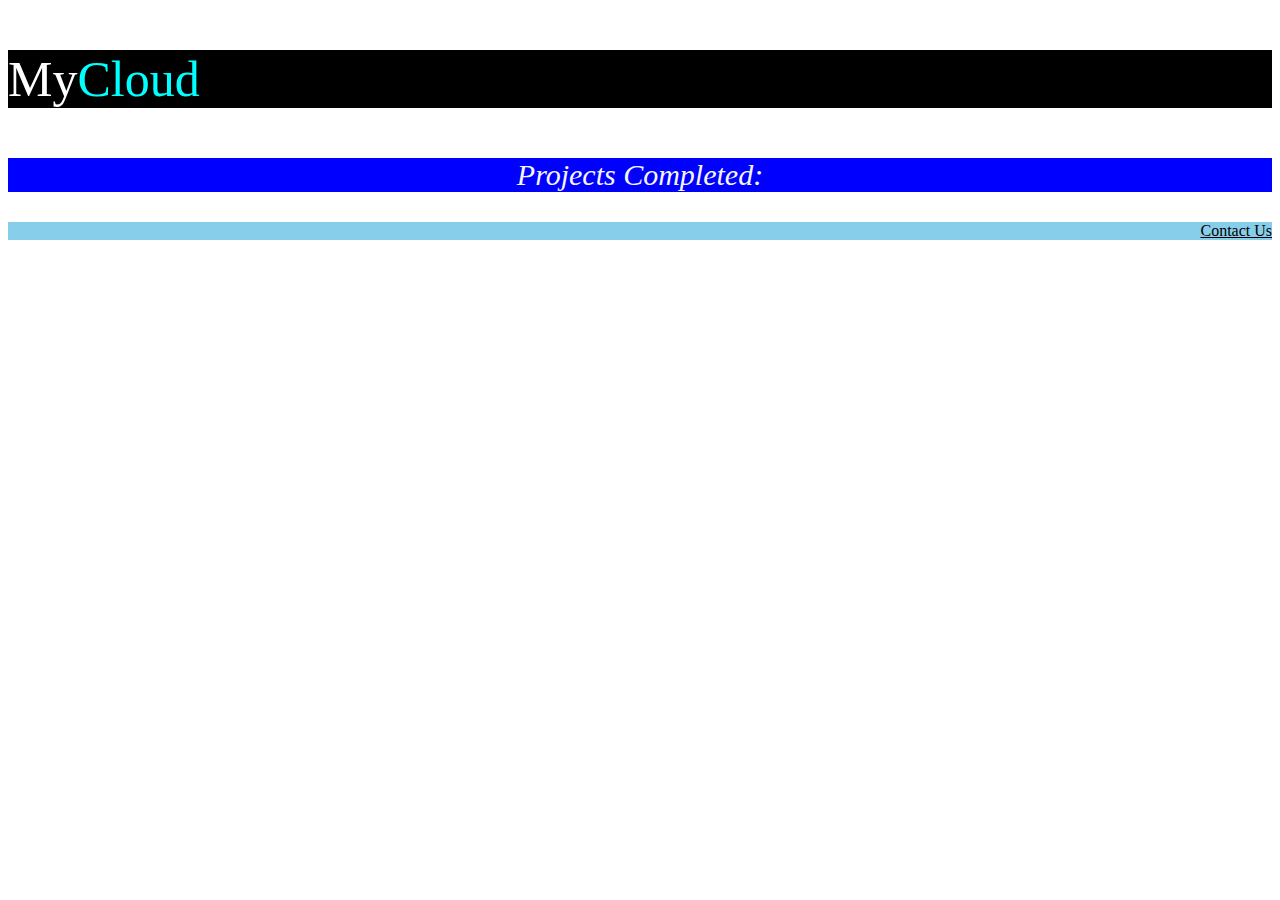
<file: index.html>
<!DOCTYPE html>
<html lang="en">
<head>
    <meta charset="UTF-8">
    <meta name="viewport" content="width=device-width, initial-scale=1.0">
    <title>Styling</title>
    <link rel="stylesheet" href="style.css">
</head>
<body>
<p class="myCloud">My<span>Cloud</span></p>
<p class="projects">Projects Completed:</p>
<p class="contact">Contact Us</p>
</body>
</html>
</file>
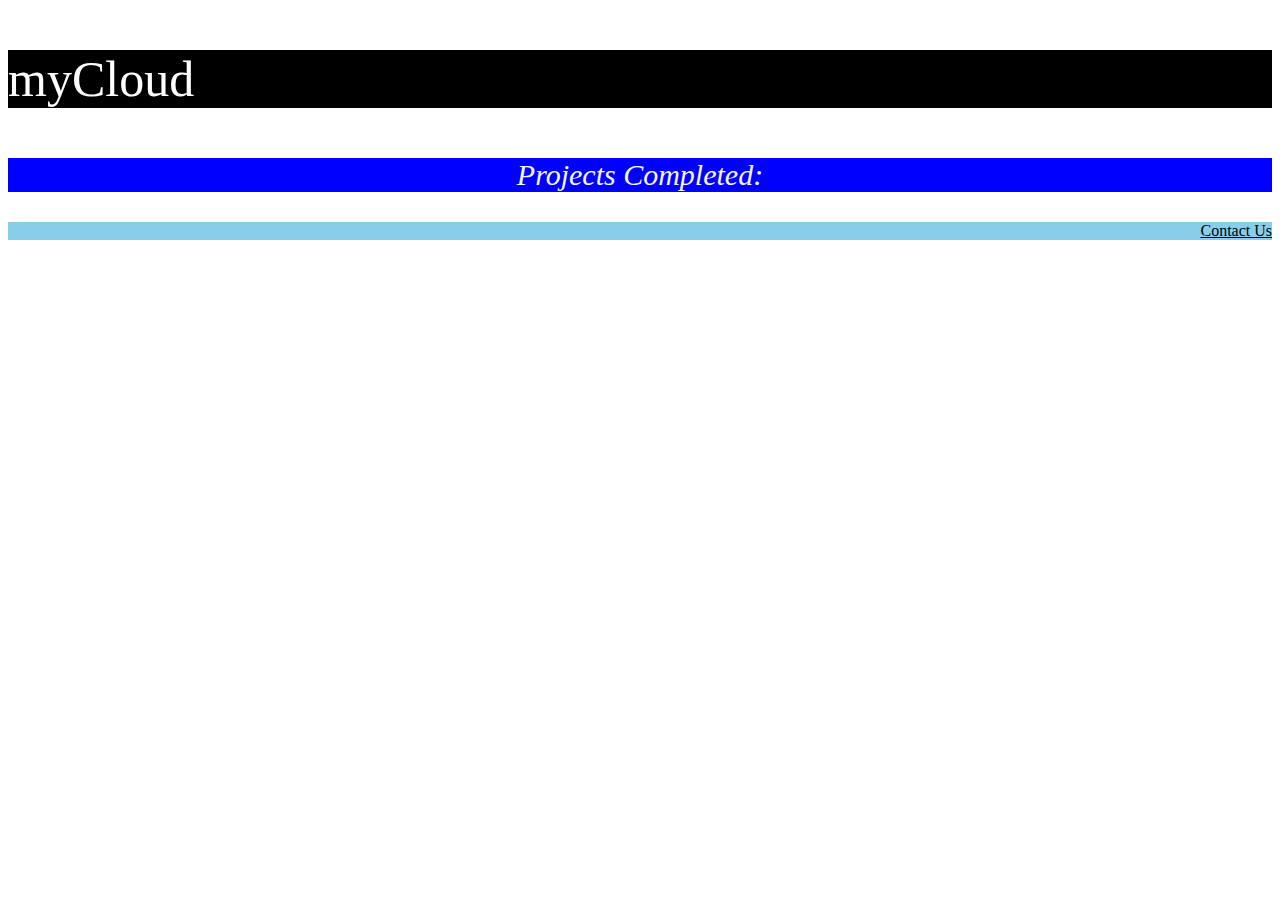
<file: styling.html>
<!DOCTYPE html>
<html lang="en">
<head>
    <meta charset="UTF-8">
    <meta name="viewport" content="width=device-width, initial-scale=1.0">
    <title>Styling</title>
    <link rel="stylesheet" href="styling.css">
</head>
<body>
<p class="myCloud">myCloud</p>
<p class="projects">Projects Completed:</p>
<p class="contact">Contact Us</p>
</body>
</html>
</file>
<file: style.css>
.myCloud {
    background-color: black;
    color: white;
    font-style: bold;
    font-size: 50px;
}
span{
    color: rgb(0,255,255);
}
.projects{
    text-align: center;
    background-color: blue;
    color: whitesmoke;
    font-size: 30px;
    font-style: italic;
}

.contact{
    text-align: right;
    background-color: skyblue;
    color: black;
    text-decoration: underline;
}
</file>
<file: styling.css>
.myCloud {
    background-color: black;
    color: white;
    font-style: bold;
    font-size: 50px;
}

.projects{
    text-align: center;
    background-color: blue;
    color: whitesmoke;
    font-size: 30px;
    font-style: italic;
}

.contact{
    text-align: right;
    background-color: skyblue;
    color: black;
    text-decoration: underline;
}
</file>
